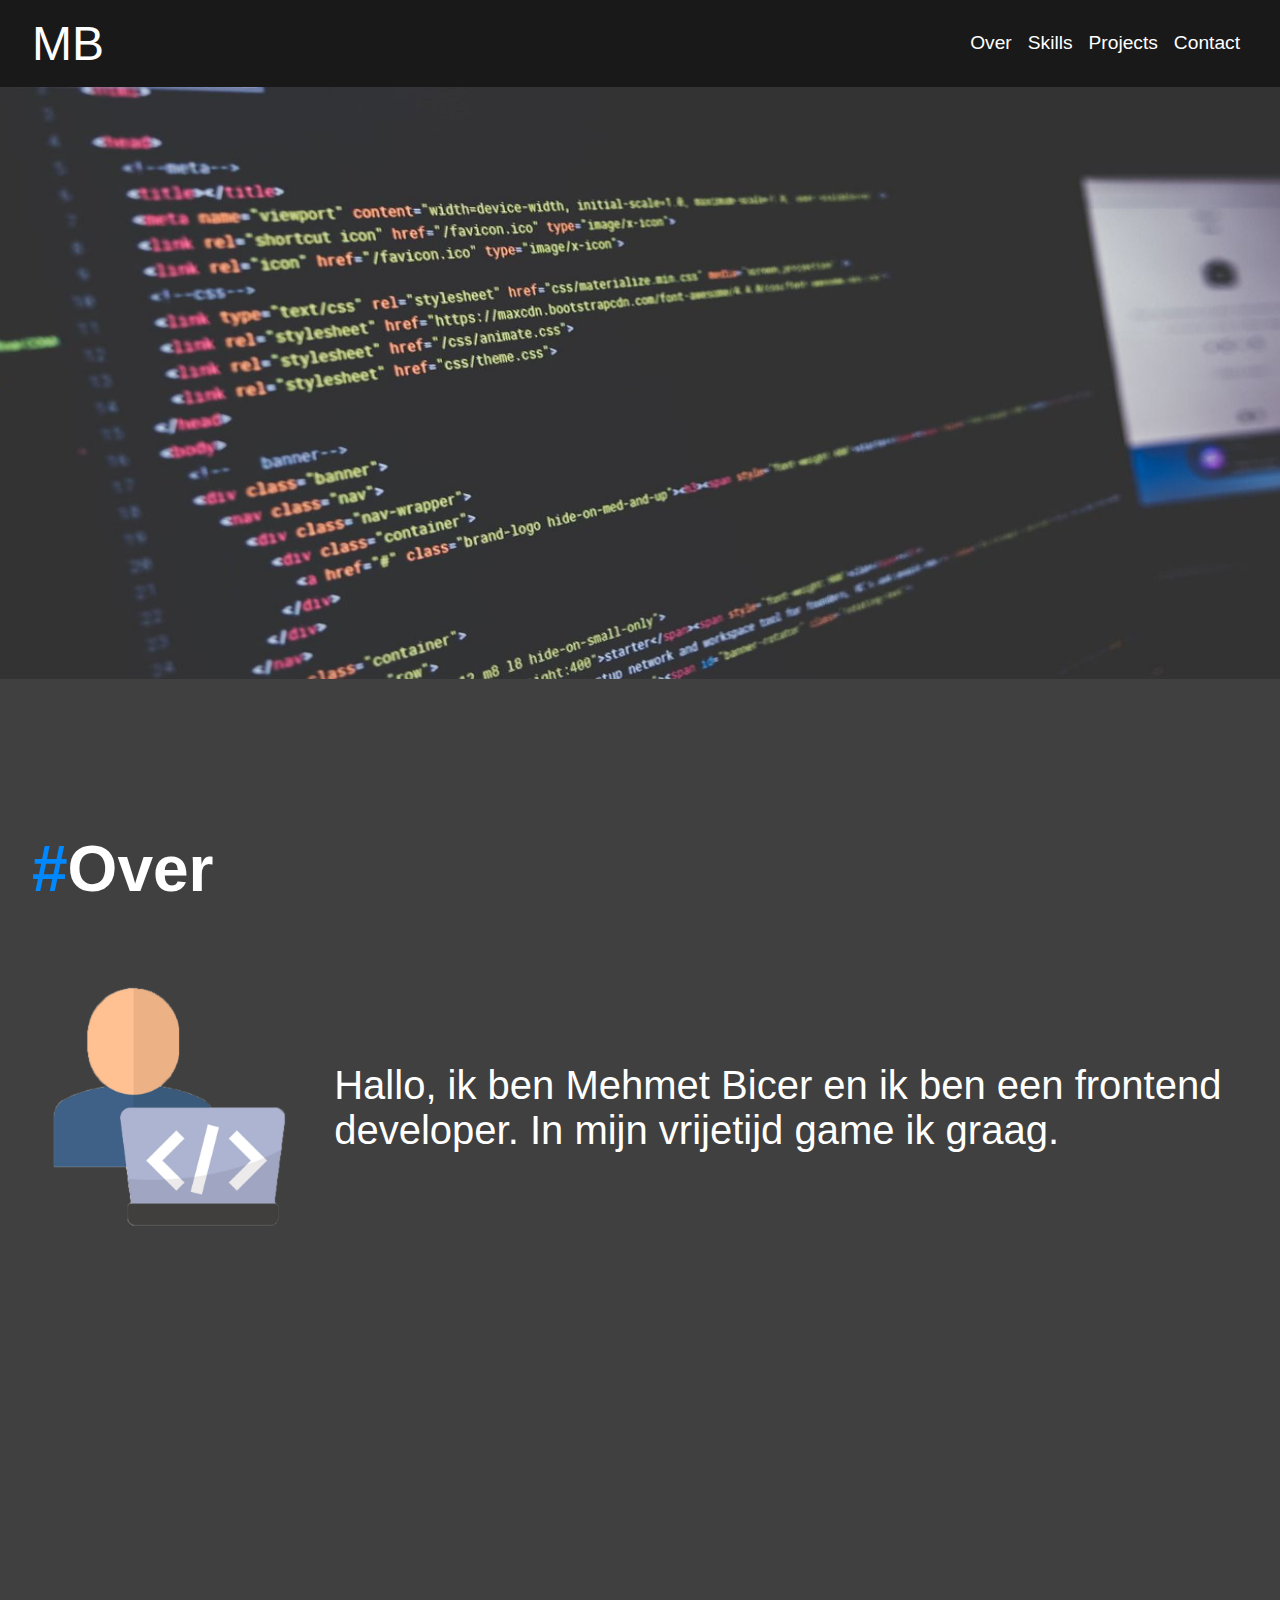
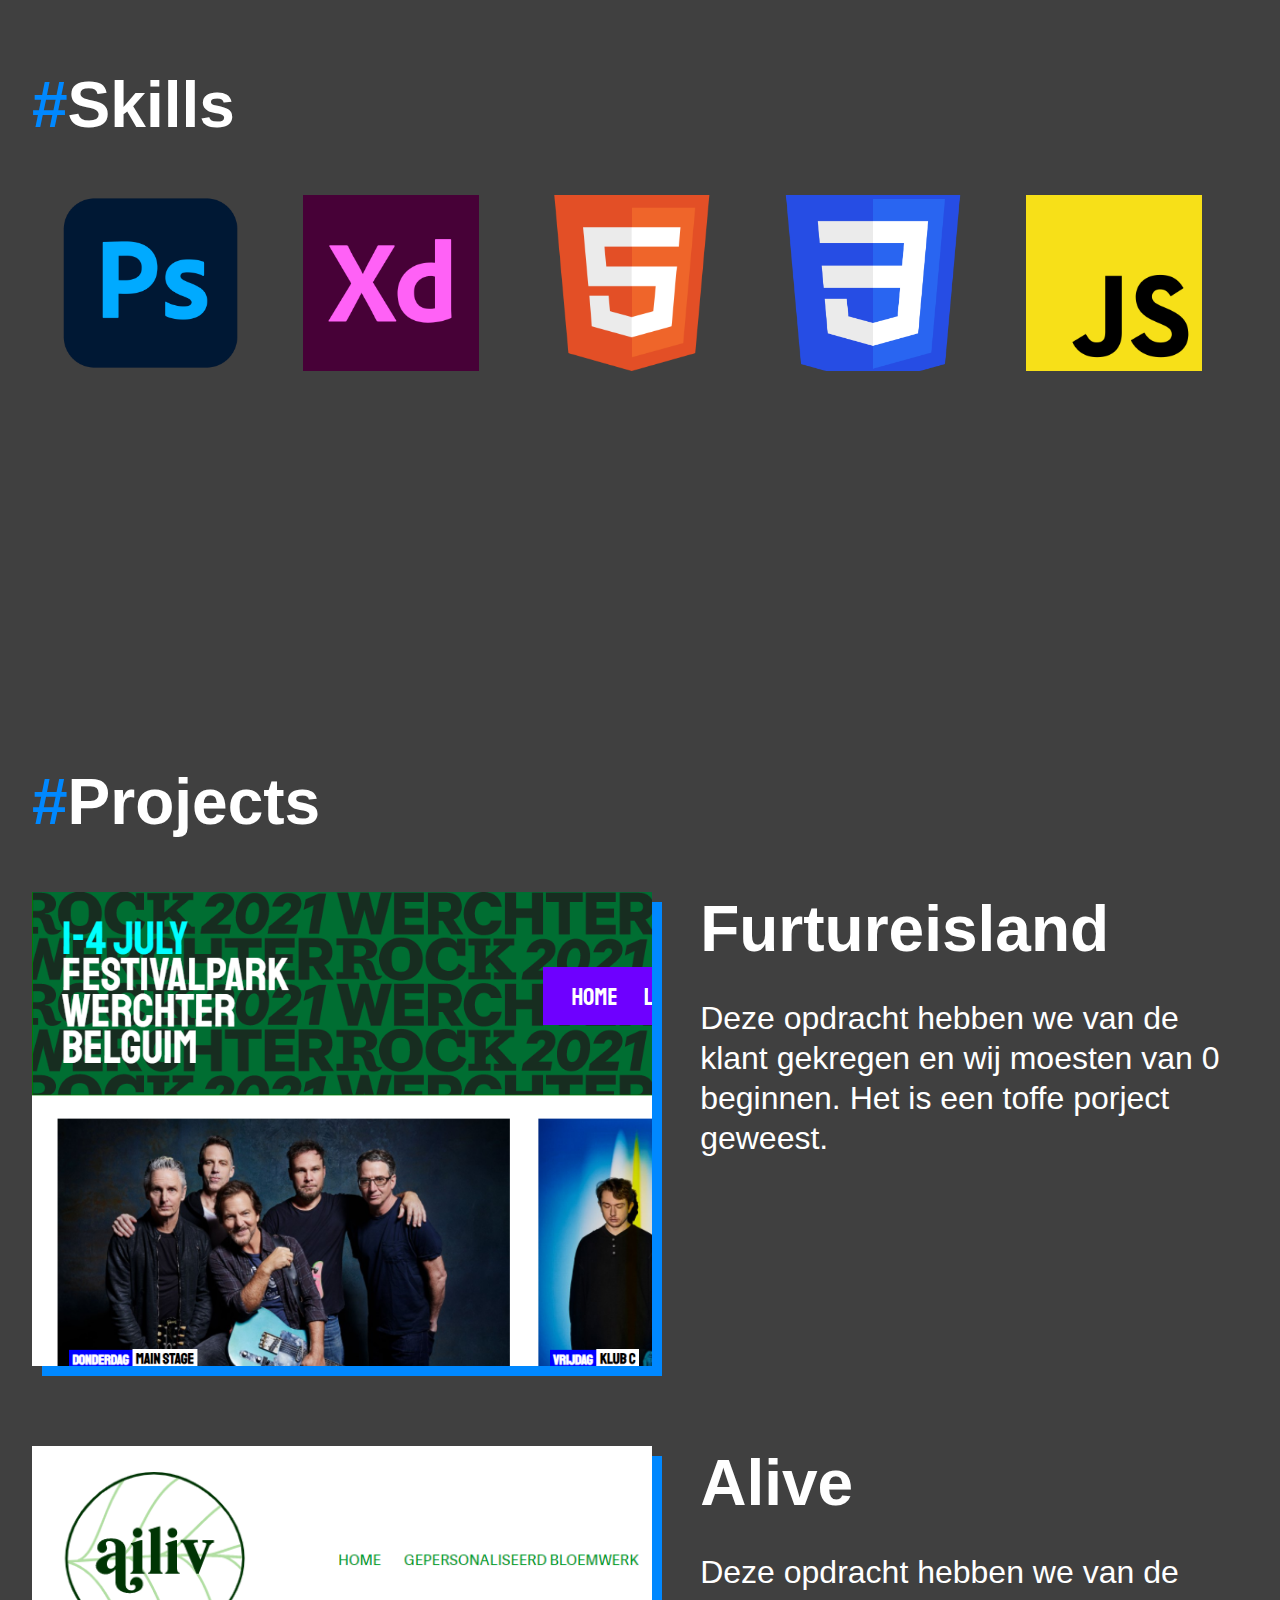
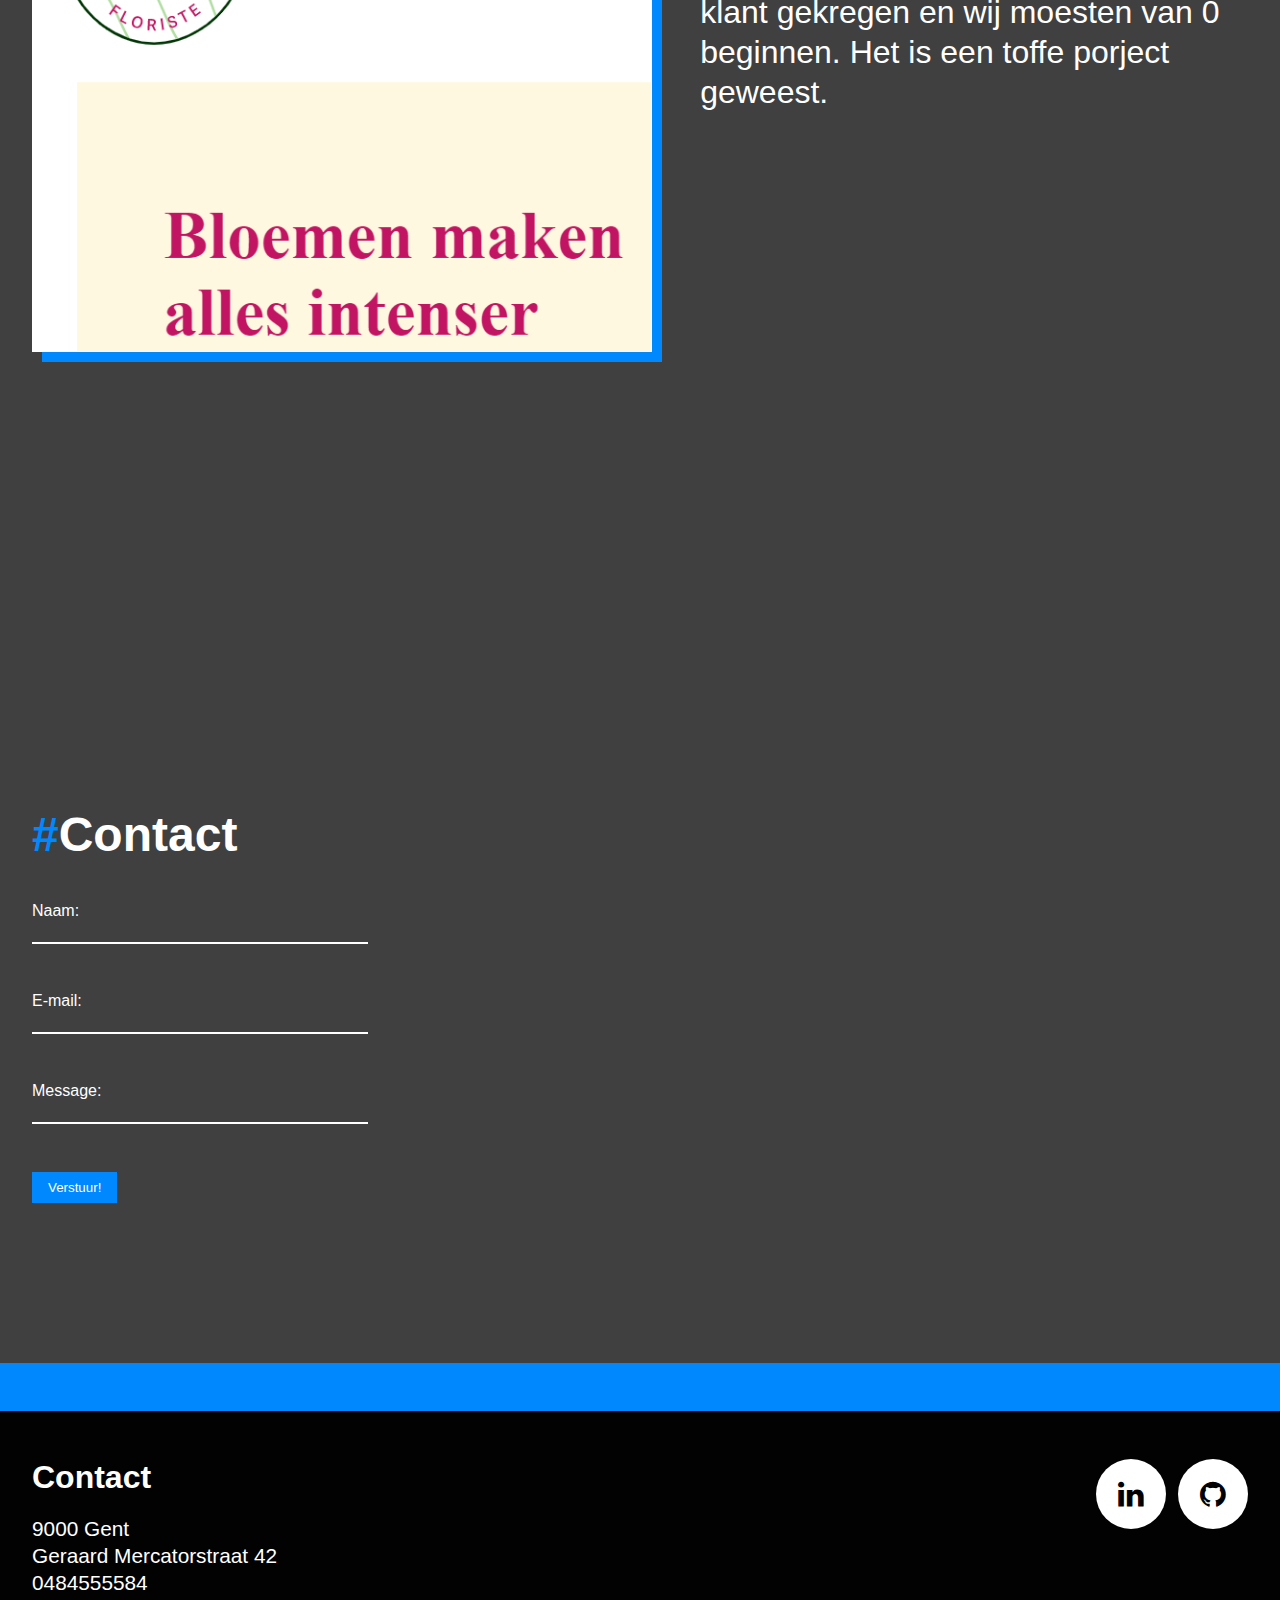
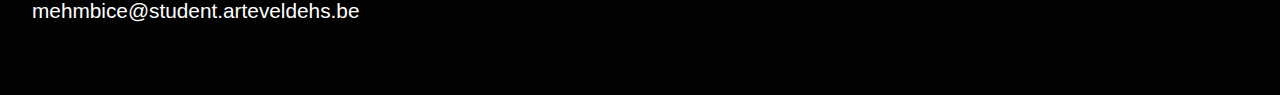
<file: index.html>
<!DOCTYPE html>
<html lang="en">
<head>
    <meta charset="UTF-8">
    <meta http-equiv="X-UA-Compatible" content="IE=edge">
    <meta name="viewport" content="width=device-width, initial-scale=1.0">
    <title>Portfolio</title>
    <link rel="stylesheet" href="https://cdnjs.cloudflare.com/ajax/libs/font-awesome/4.7.0/css/font-awesome.min.css">
    <link rel="stylesheet" href="./css/main.css">
</head>
<body>
    <header>
        <nav class="navbar">
            <div class="logo">
                <p><a href="#">MB</a></p>
            </div>

            <div class="hamburgermenu">
                <ul>
                    <li><a href="#over">Over</a></li>
                    <li><a href="#skills">Skills</a></li>
                    <li><a href="#projects">Projects</a></li>
                    <li><a href="#contact">Contact</a></li>
                </ul>
            </div>
        </nav>
    </header>

    <main>
        <article class="banner">
            <img src="img/banner.jpg" alt="">
        </article>

        <article id="over">
            <h2><span>#</span>Over</h2>
            <div class="over-inhoud">
                <svg version="1.1" id="Laag_1" xmlns="http://www.w3.org/2000/svg" xmlns:xlink="http://www.w3.org/1999/xlink" x="0px" y="0px"
                viewBox="0 0 595.28 841.89" style="enable-background:new 0 0 595.28 841.89;" xml:space="preserve">
           <image style="overflow:visible;" width="647" height="652" xlink:href="[data-uri]" transform="matrix(1 0 0 1 -18 56.89)">
           </image>
                </svg>
                <p>Hallo, ik ben Mehmet Bicer en ik ben een frontend developer. In mijn vrijetijd game ik graag.</p>
            </div>
        </article>

        <article id="skills">
            <h2><span>#</span>Skills</h2>
            <img src="img/Photoshop.png" alt="">
            <img src="img/xd.png" alt="">
            <img src="img/html.png" alt="">
            <img src="img/CSS3.copie.png" alt="">
            <img src="img/Javascript.png" alt="">
        </article>

        <article id="projects">
            <h2><span>#</span>Projects</h2>
            <div class="furtureislend">
                <img src="img/FRTISLND.png" alt="">
                <div class="projects-text">
                    <h2>Furtureisland</h2>
                    <p>Deze opdracht hebben we van de klant gekregen en wij moesten van 0 beginnen. Het is een toffe porject geweest.</p>
                </div>
            </div>      
            
            <div class="alive">
                <img src="img/ALIVE.png" alt="">
                <div class="projects-text">
                    <h2>Alive</h2>
                    <p>Deze opdracht hebben we van de klant gekregen en wij moesten van 0 beginnen. Het is een toffe porject geweest.</p>
                </div>            
            </div>
        </article>
        <article id="contact">
            <h2><span>#</span>Contact</h2>
            <div class="contact-inhoud">
                <form action="">
                    <div class="naam">
                        <label for="naam">Naam:</label>
                        <input type="text" id="naam" name="naam">
                    </div>
                    <div class="email">
                        <label for="EMAIL">E-mail:</label>
                        <input type="email" id="email" name="EMAIL">
                    </div>
                    <div class="message">
                        <label for="message">Message:</label>
                        <input type="text" id="message" name="message">
                    </div>
                    <input class="versturen" type="submit" value="Verstuur!">
                </div>
            </form>
        </article>
    </main>

    <footer>
        <section class="footer__top"></section>
        <section class="all">
            <div class="contact">
                <h3>Contact</h3>
                <ul>
                    <li>9000 Gent</li>
                    <li>Geraard Mercatorstraat 42</li>
                    <li><a href="">0484555584</a></li>
                    <li><a href="">mehmbice@student.arteveldehs.be</a></li>
                </ul>
            </div>
            <div class="media">
                <a href="https://www.linkedin.com/in/mehmet-bicer-3b23741b6/" class="fa fa-linkedin"></a>
                <a href="https://github.com/pgm-mehmbice" class="fa fa-github"></a>
            </div>
        </section>
    </footer>
</body>
</html>
</file>
<file: css/main.css>
* {
    box-sizing: border-box;
}

body {
    margin: 0 auto;
    padding: 0;
    background-color: #404040;
}

ul {
    list-style: none;
}

a {
    text-decoration: none;
}

header {
    background-color: #191919;
    position: sticky;
    top: 0;
    width: 100%
}

.navbar {
    display: flex;
    justify-content: space-between;
    margin: 0 auto;
    max-width: 95%;
}

.logo p {
    margin: 1rem 0;
    font-family: 'Noto Sans KR', sans-serif;
    font-size: 2.5rem;
}

.logo p a {
    color: white;
}

.hamburgermenu ul {
    display: flex;
    margin: 1rem 0;
    padding: 0;
    text-align: right;
    font-family: 'Noto Sans KR', sans-serif;
}

.hamburgermenu ul li {
    padding: 1rem 0.5rem;
    font-size: 1rem;
}

.hamburgermenu ul li a {
    color: white;
}

.hamburgermenu ul li a:hover {
    color: #0088ff;
}

main {
    background-color: #404040;
    margin: 0 auto;
    max-width: 95%;
}

.banner img {
    width: 123.8%;
    height: 37rem;
    margin-left: -4.5rem;
}

.banner h1 {
    font-size: 4rem;
    color: white;
}

#over {
    padding-top: 6rem;
    padding-bottom: 10rem;
}

#over span {
    color: #0088ff;
} 

#over h2 {
    font-family: 'Noto Sans KR', sans-serif;
    color: #ffffff;
    font-size: 3rem;
}

.over-inhoud svg {
    width: 20rem;
    height: 20rem;
    margin-top: 0rem;
}

.over-inhoud p {
    font-family: 'Noto Sans KR', sans-serif;
    font-size: 1.5rem;
    color: white;
    margin: 0;
}

#skills {
    padding-top: 6rem;
    padding-bottom: 10rem;
}

#skills span {
    color: #0088ff;
} 

#skills h2 {
    font-family: 'Noto Sans KR', sans-serif;
    color: #ffffff;
    font-size: 3rem;
}

#skills img {
    width: 7rem;
    height: 7rem;
    object-fit: cover;
    object-position: center;
    padding: 0rem;
    margin: 0 1.7rem 1.7rem;
    transition: 0.2s;
}

#skills img:hover {
    transform: scale(1.2);
}

#projects {
    padding-top: 6rem;
    padding-bottom: 10rem;
}

#projects span {
    color: #0088ff;
} 

#projects h2 {
    font-family: 'Noto Sans KR', sans-serif;
    color: #ffffff;
    font-size: 3rem;
}

.furtureislend {
    margin-bottom: 5rem;
}

.furtureislend img {
    width: 97%;
    box-shadow: 10px 10px #0088ff;
}

.furtureislend h2 {
    font-family: 'Noto Sans KR', sans-serif;
    color: white;
    font-size: 2.5rem;
    margin: 1rem 0;
}

.furtureislend p {
    font-family: 'Noto Sans KR', sans-serif;
    color: white;
    line-height: 1.5rem;
}

.alive {
    margin-bottom: 5rem;
}

.alive img {
    width: 97%;
    box-shadow: 10px 10px #0088ff;
}

.alive h2 {
    font-family: 'Noto Sans KR', sans-serif;
    color: white;
    font-size: 2.5rem;
    margin: 1rem 0;
}

.alive p {
    font-family: 'Noto Sans KR', sans-serif;
    color: white;
    line-height: 1.5rem;
}

#contact {
    padding-top: 6rem;
    padding-bottom: 10rem;
}

#contact span {
    color: #0088ff;
} 

#contact h2 {
    font-family: 'Noto Sans KR', sans-serif;
    color: #ffffff;
    font-size: 3rem;
}

.naam,
.email,
.message {
    display: flex;
    flex-direction: column;
    margin-bottom: 3rem;
}

label {
    font-family: 'Noto Sans KR', sans-serif;
    color: white;
}
 
#naam,
#email,
#message {
    background-color: transparent;
    border: none;
    border-bottom: 2px solid white;
    outline: none;
    height: 1.5rem;
    width: 21rem;
    color: white;
}

input.versturen {
    background-color: #0088ff;
    border: none;
    outline: none;
    color: white;
    cursor: pointer;
    padding: .5rem 1rem;
}

footer {
    background-color: #020202;
    width: 100%;
}

.footer__top {
    background-color: #0088ff;
    height: 3rem;
}

.all {
    display: flex;
    justify-content: space-between;
    margin: 0 auto;
    max-width: 95%;
}

.contact {
    margin: 3rem 0;
}

.contact h3 {
    font-family: 'Noto Sans KR', sans-serif;
    color: white;
    margin-top: 0;
    margin-bottom: 0.5rem;
    font-size: 1.5rem;
}

.contact ul  {
    padding: 0;
    font-size: 0.8rem;
}

.contact ul li {
    font-family: 'Noto Sans KR', sans-serif;
    color: white;
    padding: 0 0 0.2rem 0;
}

.contact ul li a {
    font-family: 'Noto Sans KR', sans-serif;
    color: white;
}

.contact ul li a:hover {
    color: #0088ff;
}

.media {
    margin: 3rem 0;
}

.fa {
    padding: 8px;
    font-size: 20px;
    width: 36px;
    text-align: center;
    text-decoration: none;
    border-radius: 50%;
    margin-left: 0.5rem;
}

.fa:hover {
    opacity: 0.7;
}

.fa-linkedin {
    background: #ffffff;
    color: #000000;
}

.fa-github {
    background: #ffffff;
    color: #000000;
}


@media(min-width: 80rem) {
    .navbar {
        display: flex;
        justify-content: space-between;
        margin: 0 auto;
        max-width: 95%;
    }

    .logo p {
        margin: 1rem 0;
        font-family: 'Noto Sans KR', sans-serif;
        font-size: 3rem;
    }

    .logo p a {
        color: white;
    }

    .hamburgermenu ul {
        display: flex;
        margin: 1rem 0;
        text-align: right;
        font-family: 'Noto Sans KR', sans-serif;
    }

    .hamburgermenu ul li {
        padding: 1rem 0.5rem;
        font-size: 1.2rem;
    }

    .hamburgermenu ul li a {
        color: white;
    }

    .hamburgermenu ul li a:hover {
        color: #0088ff;
    }

    main {
        background-color: #404040;
        margin: 0 auto;
        max-width: 95%;
    }

    .banner img {
        width: 108.6%;
        height: 37rem;
        max-width: 97.1rem;
    }

    .banner h1 {
        font-size: 4rem;
        color: white;
    }

    #over {
        display: flex;
        flex-direction: column;
        padding-top: 6rem;
        padding-bottom: 15rem;
    }

    #over h2 {
        font-size: 4rem;
    }

    .over-inhoud {
        display: flex;
    }

    #over svg {
        width: 30rem;
        height: 20rem;
        margin-top: 0rem;
    }

    #over p {
        font-family: 'Noto Sans KR', sans-serif;
        font-size: 2.5rem;
        color: white;
        margin-top: 6.5rem;
        margin-left: 2rem;
    }

    #skills {
        padding-top: 6rem;
        padding-bottom: 15rem;
    }

    #skills h2 {
        font-size: 4rem;
    }

    #skills img {
        width: 11rem;
        height: 11rem;
        object-fit: cover;
        object-position: center;
        padding: 0rem;
        margin: 0 1.9rem;
        transition: 0.2s;
    }

    #skills img:hover {
        transform: scale(1.2);
    }

    #projects {
        padding-top: 6rem;
        padding-bottom: 15rem;
    }

    #projects h2 {
        font-size: 4rem;
    }

    .furtureislend {
        display: flex;
        margin-bottom: 5rem;
    }

    .furtureislend img {
        width: 51%;
        margin-right: 3rem;
        box-shadow: 10px 10px #0088ff;
    }

    .furtureislend h2 {
        font-family: 'Noto Sans KR', sans-serif;
        color: white;
        font-size: 3rem;
        margin: 0;
    }

    .furtureislend p {
        font-family: 'Noto Sans KR', sans-serif;
        color: white;
        font-size: 2rem;
        line-height: 2.5rem;
    }

    .alive {
        display: flex;
    }

    .alive img {
        width: 51%;
        margin-right: 3rem;
        box-shadow: 10px 10px #0088ff;
    }

    .alive h2 {
        font-family: 'Noto Sans KR', sans-serif;
        color: white;
        font-size: 3rem;
        margin: 0;
    }

    .alive p {
        font-family: 'Noto Sans KR', sans-serif;
        color: white;
        font-size: 2rem;
        line-height: 2.5rem;
    }

    footer {
        background-color: #020202;
        width: 100%;
    }

    .all {
        display: flex;
        justify-content: space-between;
        margin: 0 auto;
        max-width: 95%;
    }

    .contact {
        margin: 3rem 0;
    }

    .contact h3 {
        font-family: 'Noto Sans KR', sans-serif;
        color: white;
        margin-top: 0;
        margin-bottom: 0.5rem;
        font-size: 2rem;
    }

    .contact ul  {
        padding: 0;
        font-size: 1.3rem;
    }

    .contact ul li {
        font-family: 'Noto Sans KR', sans-serif;
        color: white;
        padding: 0 0 0.2rem 0;
    }

    .contact ul li a {
        font-family: 'Noto Sans KR', sans-serif;
        color: white;
    }

    .contact ul li a:hover {
        color: #0088ff;
    }

    .media {
        margin: 3rem 0;
    }

    .fa {
        padding: 20px;
        font-size: 30px;
        width: 70px;
        text-align: center;
        text-decoration: none;
        border-radius: 50%;
        margin-left: 0.5rem;
    }

    .fa:hover {
        opacity: 0.7;
    }

    .fa-linkedin {
        background: #ffffff;
        color: #000000;
    }

    .fa-github {
        background: #ffffff;
        color: #000000;
    }

}
</file>
